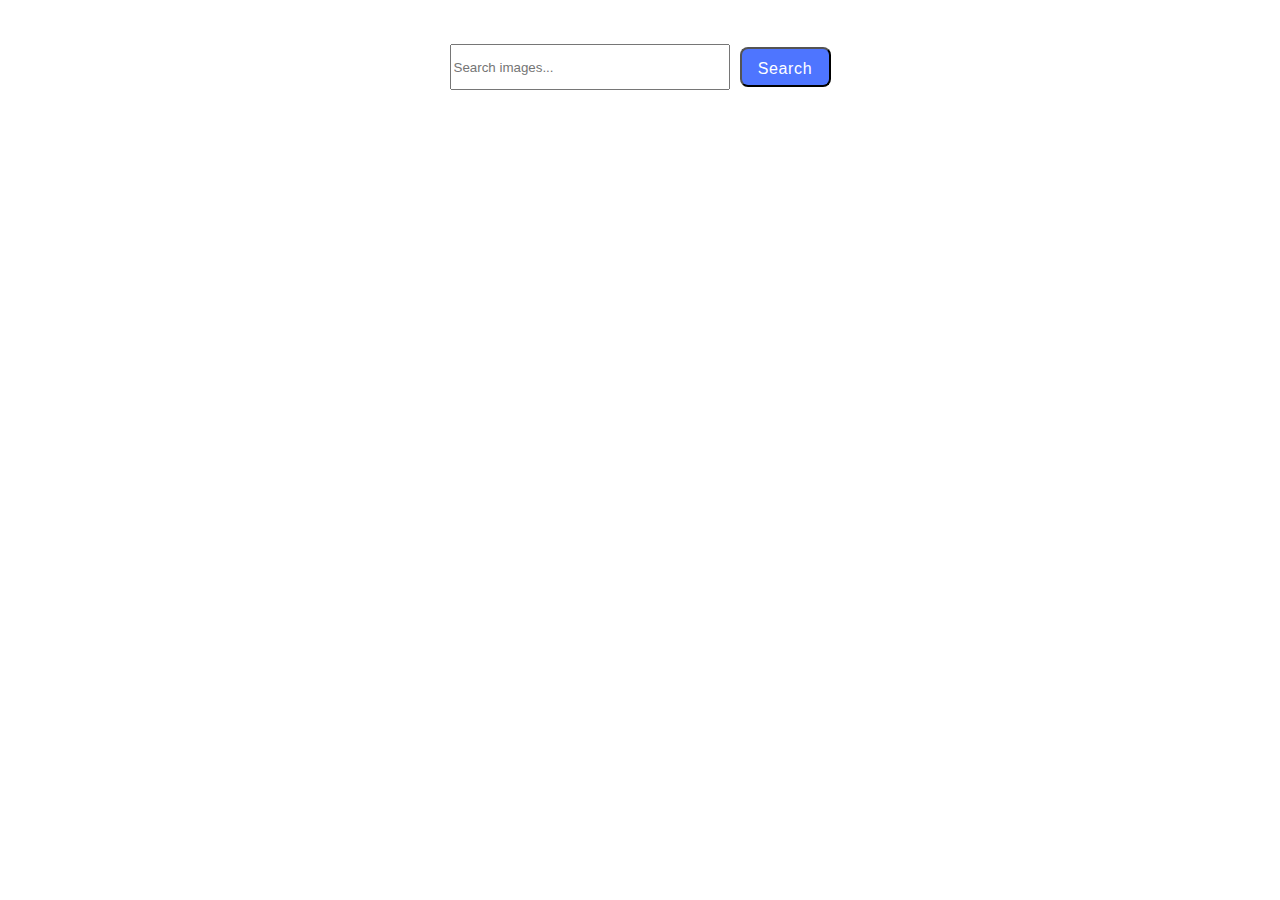
<file: src/index.html>
<!DOCTYPE html>
<html lang="en">
  <head>
    <meta charset="UTF-8" />
    <link rel="icon" type="image/svg+xml" href="/favicon.svg" />
    <meta name="viewport" content="width=device-width, initial-scale=1.0" />
    <link href="https://fonts.googleapis.com/css2?family=Montserrat:wght@400;500&display=swap" rel="stylesheet" />
    <title>Home work 11</title>
    <link rel="stylesheet" href="./css/styles.css" />
  </head>
  <body>
    <div>
      <div class="loader-container">
        <span class="loader"></span>
      </div>
      <form class="searchForm">
        <input type="textForm" placeholder= "Search images..." />
        <button type="submit" class="button">Search</button>
      </form>
      <ul class="gallery"></ul>
    </div>

    <script type="module" src="./main.js"></script>
  </body>
</html>
</file>
<file: src/css/styles.css>
body {
   padding: 36px 0px 364px 0px;
   font-family: "Montserrat", sans-serif;
 }


 form {
   display: flex;
   gap: 10px;
   justify-content: center;
   align-items: center;
 }

 button { 
   font-weight: 500;
   font-size: 16px;
   line-height: 1.5;
   letter-spacing: 0.04em;
   color: #fff;
   border-radius: 8px;
   padding: 8px 16px;
   width: 91px;
   height: 40px;
   background: #4e75ff;
 }

 input {
   width: 272px;
   height: 40px;
 }

 .gallery {
   display: flex;
   flex-wrap: wrap;
   gap: 34px;
   justify-content: center;
 }

 .gallery-item {
   list-style: none;
   border: 1px solid #000;
   font-weight: 400;
   font-size: 12px;
   letter-spacing: 0.04em;
 }

 .gallery-image {
   width: 360px;
   height: 160px;
   border-bottom: 1px solid #000;
 }

 .gallery-image-data {
   display: flex;
   gap: 10px;
 }

 .data-quantity {
   display: flex;
   flex-direction: column;
   align-items: center;
 }

 .loader {
  width: 48px;
  height: 48px;
  border-radius: 50%;
  display: inline-block;
  position: relative;
  border: 3px solid;
  border-color: #FFF #FFF transparent transparent;
  box-sizing: border-box;
  animation: rotation 1s linear infinite;  
}
.loader::after,
.loader::before {
  content: '';  
  box-sizing: border-box;
  position: absolute;
  left: 0;
  right: 0;
  top: 0;
  bottom: 0;
  margin: auto;
  border: 3px solid;
  border-color: transparent transparent #FF3D00 #FF3D00;
  width: 40px;
  height: 40px;
  border-radius: 50%;
  box-sizing: border-box;
  animation: rotationBack 0.5s linear infinite;
  transform-origin: center center;
}
.loader::before {
  width: 32px;
  height: 32px;
  border-color: #FFF #FFF transparent transparent;
  animation: rotation 1.5s linear infinite;
}
    
@keyframes rotation {
  0% {
    transform: rotate(0deg);
  }
  100% {
    transform: rotate(360deg);
  }
} 
@keyframes rotationBack {
  0% {
    transform: rotate(0deg);
  }
  100% {
    transform: rotate(-360deg);
  }
}

.loader-container{
  position: absolute;
  top: 0;
  left: 0;
  right: 0;
  bottom: 0;  
  display: none;
  align-items: center;
  justify-content: center;
}
</file>
